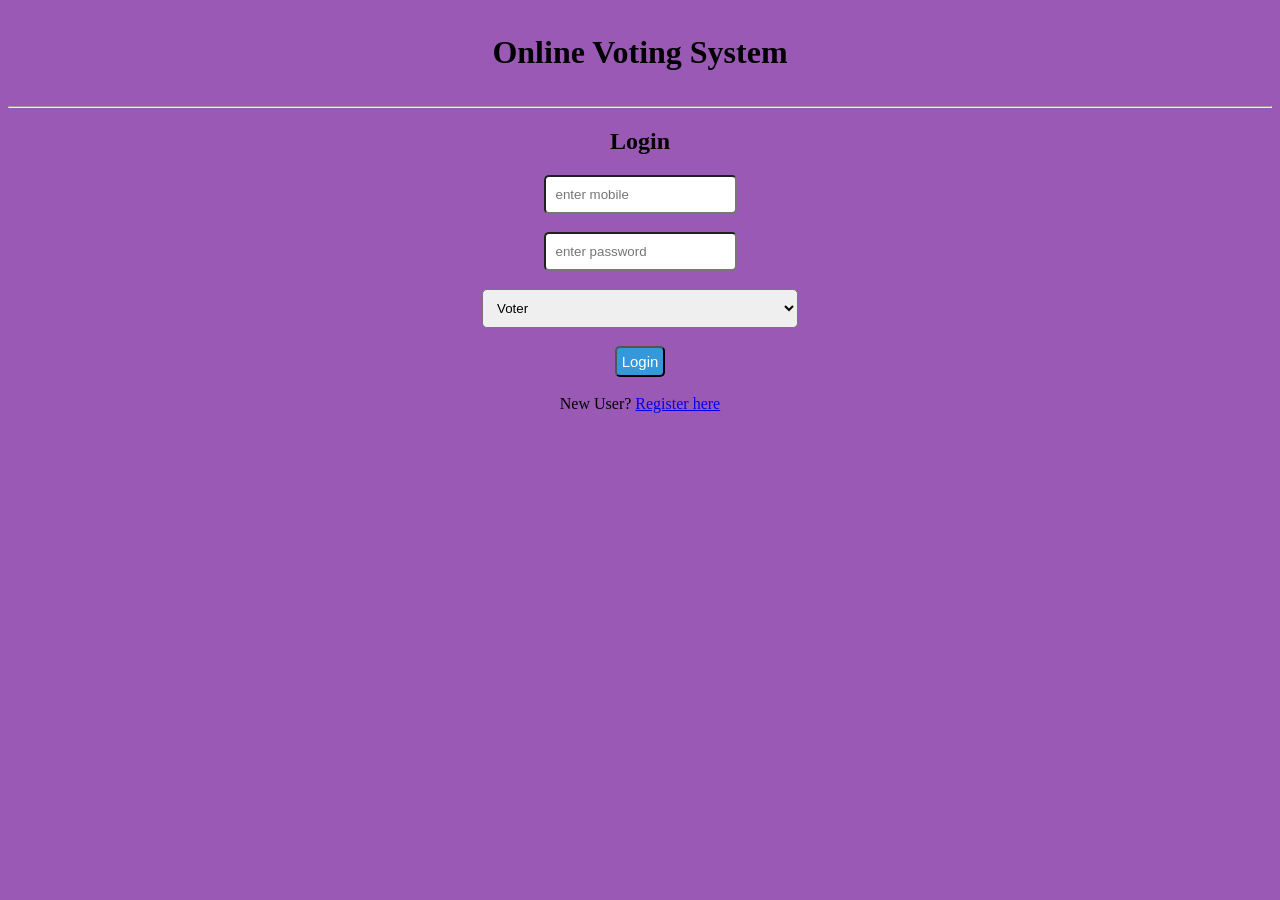
<file: index.html>
<html>
    <head>
        <title>Online voting system</title>
        <link rel="stylesheet" href="css/stylesheet.css">
        </head>
        <body>
            <center>

            <div id="headerSection">
            <h1>Online Voting System</h1>
            
            </div>
            <hr>
            <div id="bodySection">
            <form action="api/login.php" method="POST">
                <h2>Login</h2>
                <input type="number" name="mobile" placeholder="enter mobile"><br><br>
                <input type="password" name="password" placeholder="enter password"><br><br>
                <select id="dropbox"  name="role">
                    <option value="1">Voter</option>
                    
                    <option value="2">Group</option>
                </select><br>
                <br><button   id="loginbtn" type="submit" >Login</button><br><br>
                New User? <a href="routes/register.html" >Register here




                </form>
                </div>
                </center>
            </body>
    </html>
</file>
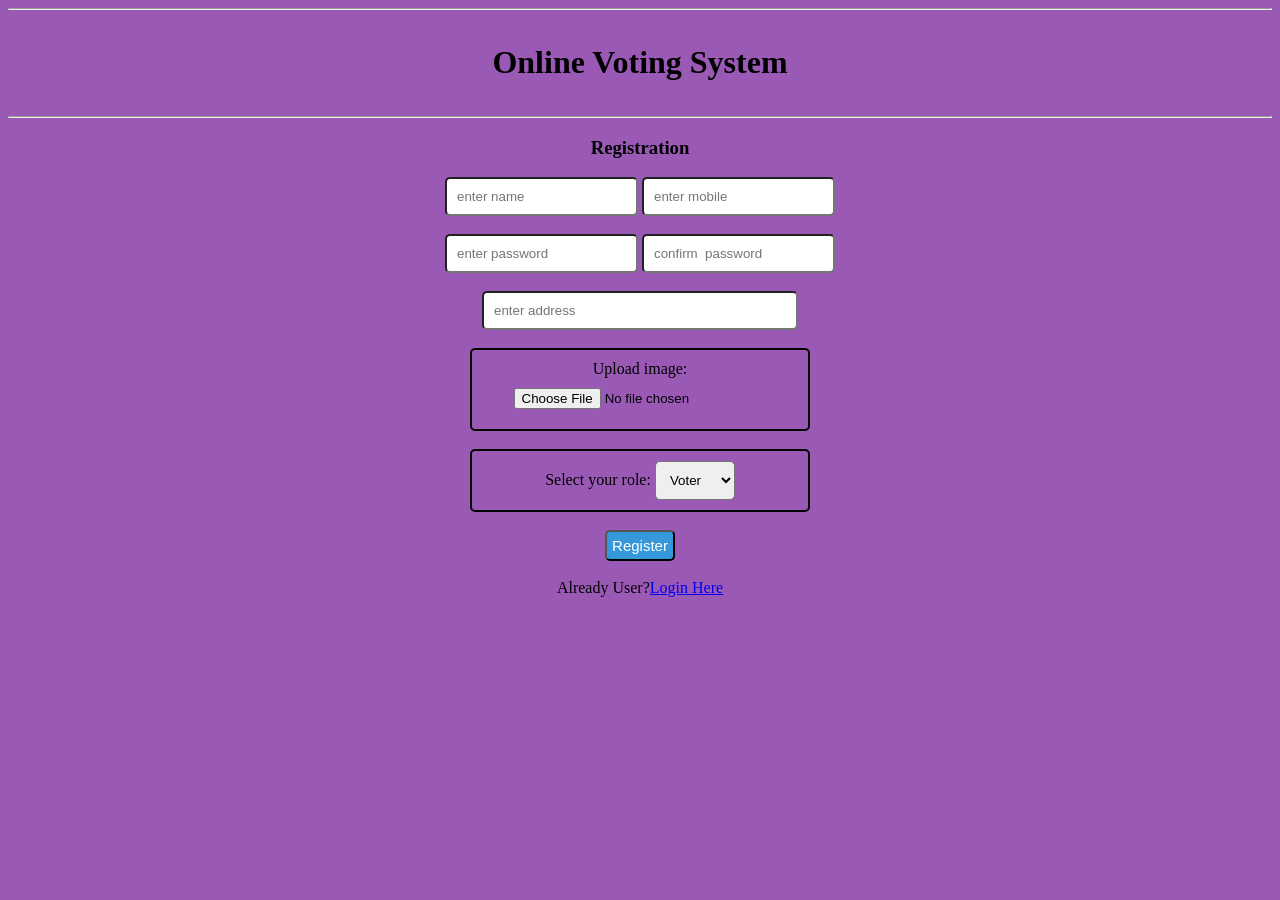
<file: routes/register.html>
<html>
    <head>
        <title>Online voting system - Registration</title><hr>
        <link rel="stylesheet" href="../css/stylesheet.css">
        </head>
        <body>
            <style>
                #address{
                    width: 25%;


                
                }
                #role{
                     border: 2px solid black;
                    border-radius:5px ;
                    padding: 10px;
                    width: 25%;
                }
                #role select{
                    border-radius:5px ;
                    padding: 10px; 
                }
                #imagePart{
                    border: 2px solid black;
                    border-radius:5px ;
                    padding: 10px;
                    width: 25%;
                
                }



                </style>
                <center>
            <div id="headerSection">
            <h1>Online Voting System</h1>
            </div>
            <hr>
            <div id="bodySection">
            <h3>Registration</h3>
            <form action="../api/register.php" method="POST" enctype="multipart/form-data">
                <input type="text" name="name" placeholder="enter name" >
                <input type="number" name="mobile" placeholder="enter mobile" ><br><br>
                <input type="password" name="password" placeholder="enter password " >
                <input type="password" name="cpassword" placeholder="confirm  password" ><br><br>
                <input id="address" type="text" name="address" placeholder="enter address" ><br><br>
                
                <div id="imagePart">

                    
                Upload image:  <input type="file" name="photo" >
                </div>
                <br>
                <div id="role">
                Select your role: <select name="role">
                    <option value="1">Voter</option>
                    <option value="2">Group</option>
                    </select>
                    </div>
                    <br>

                    <button style="padding: 5px;
    border-radius: 5px;
    background-color:#3498db;
    color: white;
    font-size: 15px;">
    Register</button><br><br>
                    Already User?<a href="../index.html">Login Here</a>
</form>
</div>
</center>

            </body>
    </html>
</file>
<file: css/stylesheet.css>
body{
    
    background-color: #9b59b6;
}
#headerSection{
    padding:5px ;
}
#headerSection h1{
font-family:cursive ;
}


input{
    padding: 10px;
    border-radius: 5px;
}

#dropbox{
    padding: 10px;
    border-radius: 5px;
    width: 25%;
}
#loginbtn{
    padding: 5px;
    border-radius: 5px;
    background-color:#3498db;
    color: white;
    font-size: 15px;

}
</file>
